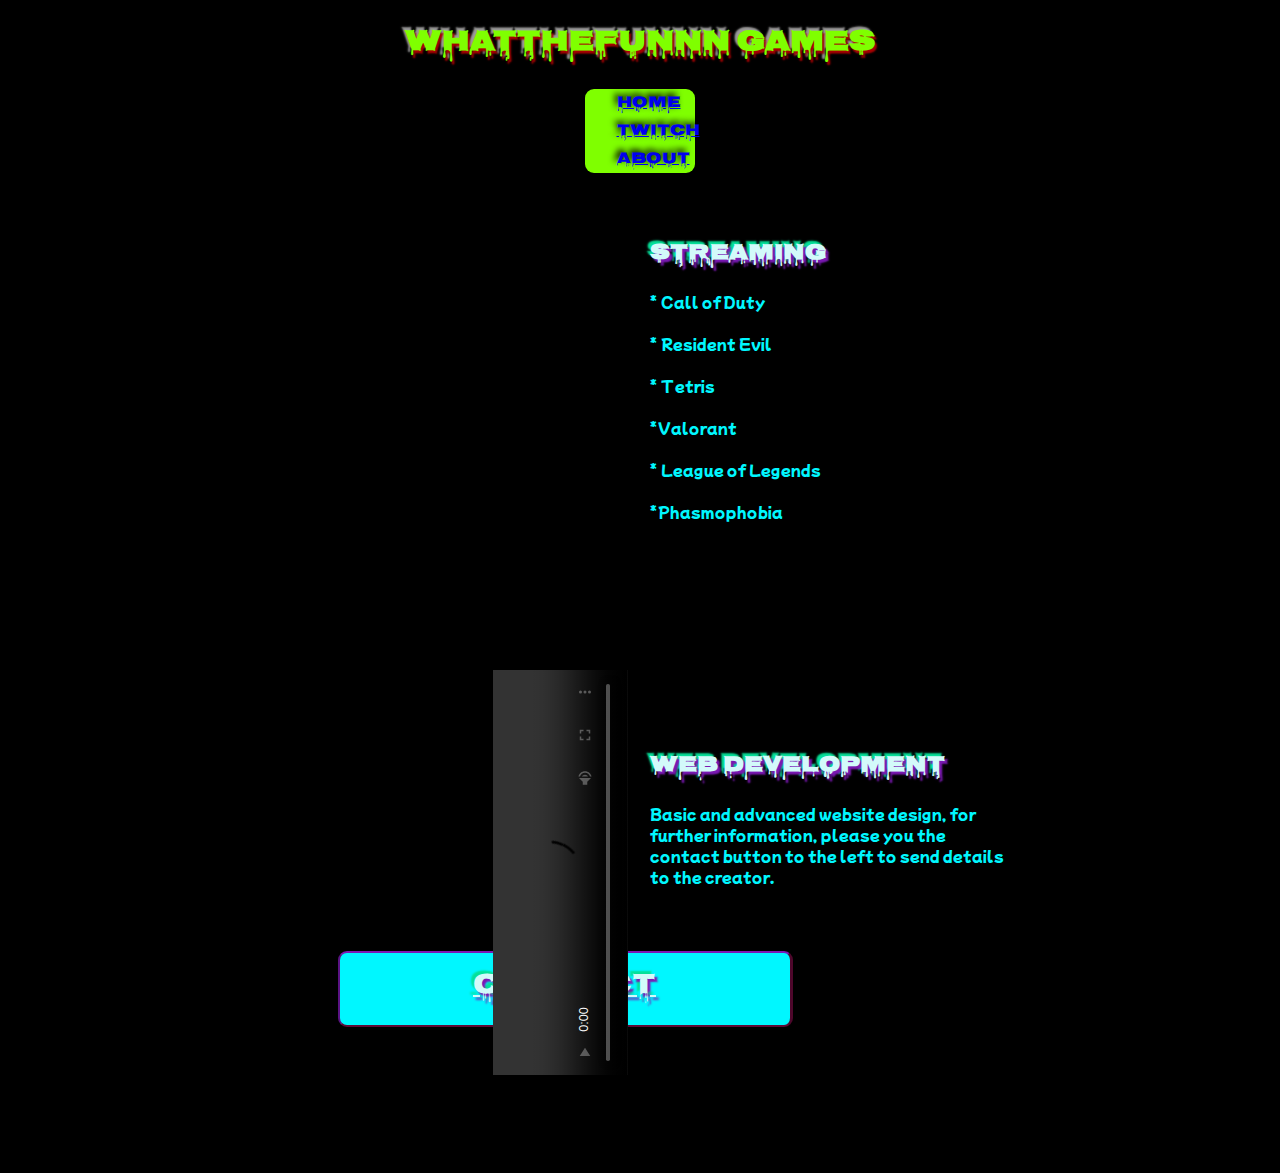
<file: index.html>
<!doctype html>
    <html lang="en">
        <head>
            <link rel="preconnect" href="https://fonts.googleapis.com">
            <link rel="preconnect" href="https://fonts.gstatic.com" crossorigin>
            <link href="https://fonts.googleapis.com/css2?family=Mochiy+Pop+P+One&family=Nosifer&display=swap" rel="stylesheet">
            
            <link rel= "stylesheet" href="style.css">
            <title>My own Website</title>
        </head>
        <body>
            <h1 id="title">WhatTheFunnn Games</h1>
            <div id ="navbar">
                <a class="nav" href="index.html">Home</a>
                <a class="nav" href="https://www.twitch.tv/whatthefunnn" target ="_blank" rel="noopener noreferrer">Twitch</a>
                <a class="nav" href ="bio.html">About</a>
            </div>
            <div id="indexinfo">
            <h2 id="head5">streaming</h2>
            <p class="spacing" id="para5">* Call of Duty <br><br> * Resident Evil <br><br> * Tetris <br><br> *Valorant <br><br> * League of Legends <br><br> *Phasmophobia</p>
            <h2 id="head5">Web Development</h2>
            <p id="para5">Basic and advanced website design, for further information, please you the contact button to the left to send details to the creator.</p>
            </div>
            <div id="video">
                <video id="video1" style="width:450px";max-width:100%; controls>
                    <source src="https://v16m-webapp.tiktokcdn-us.com/3351222ae2b42b94850262da6d15a280/61f88035/video/tos/useast2a/tos-useast2a-ve-0068c002/2ed00ea172b5480187a3092229f37111/?a=1988&amp;br=6098&amp;bt=3049&amp;cd=0%7C0%7C0&amp;ch=0&amp;cr=0&amp;cs=0&amp;dr=0&amp;ds=3&amp;er=&amp;ft=Y.sFOFGgkag3-I&amp;l=2022013118341501011313513415505ABF&amp;lr=tiktok_m&amp;mime_type=video_mp4&amp;net=0&amp;pl=0&amp;qs=0&amp;rc=M2Q7eDs6Zmw8NzMzNzczM0ApZDU0ZTVoZjszN2RoZTNlZGdgMmozcjRfazNgLS1kMTZzc15fLS4xMS9jXmNiLmA0MWE6Yw%3D%3D&amp;vl=&amp;vr=" type="video/mp4">
                </video>
            </div>  
            <div id="crazy"><div id="closer"><a href='#' id="closer1">X</a></div>
                <form onsubmit="submail()">
                    Name:<br>
                    <input type="text" name="name"><br>
                    E-mail:<br>
                    <input type="text" name="mail"><br>
                    Phone:<br>
                    <input type="text" name="phone"><br>
                    Request:<br>
                    <textarea name="req" cols="60" rows="20"></textarea>
                    <input type="submit" value="Submit">
                    <input type="reset" value="Reset">
                    </form>
                </div>
            <div id="button"><a id="contact" href="#">CONTACT</a></div>
            <script type="text/javascript" src="index.js"></script>;
        </body>
    </html>

    <source src="https://v16m-webapp.tiktokcdn-us.com/3351222ae2b42b94850262da6d15a280/61f88035/video/tos/useast2a/tos-useast2a-ve-0068c002/2ed00ea172b5480187a3092229f37111/?a=1988&amp;br=6098&amp;bt=3049&amp;cd=0%7C0%7C0&amp;ch=0&amp;cr=0&amp;cs=0&amp;dr=0&amp;ds=3&amp;er=&amp;ft=Y.sFOFGgkag3-I&amp;l=2022013118341501011313513415505ABF&amp;lr=tiktok_m&amp;mime_type=video_mp4&amp;net=0&amp;pl=0&amp;qs=0&amp;rc=M2Q7eDs6Zmw8NzMzNzczM0ApZDU0ZTVoZjszN2RoZTNlZGdgMmozcjRfazNgLS1kMTZzc15fLS4xMS9jXmNiLmA0MWE6Yw%3D%3D&amp;vl=&amp;vr=" type="video/mp4">
</file>
<file: style.css>
body {
    -moz-transform: scale(0.9, 0.9);
    zoom: 0.9;
    zoom: 90%;
    margin: 0 0;
    text-align: center;
    background-color: black; 
    background-image: url("https://www.maxpixel.net/static/photo/1x/Light-Shine-Dark-Window-Room-Glow-Dark-Room-1309884.jpg");
    background-repeat: no-repeat;
    background-attachment: fixed;
    background-position: center;
    background-position-y: top;
    background-size: auto 100%;
    background-blend-mode: lighten; 
    z-index: -1;
}


#title {
    color: chartreuse;
    font-family: 'Nosifer', cursive;
    text-shadow: 3px 3px 2px #a80202, -3px -3px 2px #9b9a9a
}

#navbar {
    background-color: chartreuse;
    margin-left: 650px;
    margin-right: 650px;
    font-family: 'Nosifer', cursive;
    color: black;
    text-shadow: -3px -3px 7px #000000;
    font-size: large;
    border-radius: 10px;    
}

#navbar a {
    display:inline-block;
    padding-left: 35px;
    padding-right: 35px;
}

#navbar a:hover {
    text-shadow: 3px 3px 3px blanchedalmond;
    background-color: black;
}

#navbar a:visited {
    color: red;
}

#head {
    color: rgb(211, 250, 250);
    font-family: 'Nosifer', cursive; 
    text-shadow: 3px 3px 2px #7b18b4, -3px -3px 2px #06e098;
}

#para1 {
    margin-left: 500px;
    margin-right: 500px;
    text-align: left;
    font-family: 'Mochiy Pop P One', sans-serif;
    color:rgb(0, 247, 255);
    font-size: medium;
    text-shadow: -1px -2px 3px black, -1px 2px 3px black, 0 0 10px black;
    padding-bottom: 80px;
}

#para2 {
    margin-left: 500px;
    margin-right: 700px;
    text-align: justify;
    font-family: 'Mochiy Pop P One', sans-serif;
    color:rgb(0, 247, 255);
    text-shadow: -1px -2px 3px black, -1px 2px 3px black, 0 0 10px black; 
    font-size: medium;
    padding-bottom: 80px;
    padding-right: 20px;    
}

#pic1 {
        float: right;
        margin-right: 500px;
        margin-top: -14.5%;
        width: 10%;
        height: 10%;
}

#para3 {
    margin-left: 865px;
    margin-right: 500px;
    text-align: left;
    font-family: 'Mochiy Pop P One', sans-serif;
    color:rgb(0, 247, 255);
    text-shadow: -1px -2px 3px black, -1px 2px 3px black, 0 0 10px black;
    font-size: medium;
    padding-left: 18px;
}

#divcat {
    float: left;
    margin-left: 500px;
    width: 350px;
    margin-top: -390px;
}

#divcat img {
    width: 350px;
    padding-bottom: 50px;   
    
}

#video {
    transform:rotate(-90deg);
    float: left;
    margin-left: 400px;
    margin-top:-110px;
}
/* everything above is for bio.html and multi page divs */

#head5 {
    color: rgb(211, 250, 250);
    font-family: 'Nosifer', cursive; 
    text-shadow: 3px 3px 2px #7b18b4, -3px -3px 2px #06e098;

    
}

#para5 {
    font-family: 'Mochiy Pop P One', sans-serif;
    color:rgb(0, 247, 255);
    text-shadow: -1px -2px 3px black, -1px 2px 3px black, 0 0 10px black;
    font-size: medium;
}

#indexinfo {
    float: right;
    text-align: left;
    margin-right: 300px;
    margin-top: 50px;
    overflow-wrap: break-word;
    width: 400px;
}
.spacing {
    margin-bottom: 250px;
}

#button {
    float:left;
    margin-left: 375px;
    margin-top: 10px;
    background-color: rgb(0, 247, 255);
    height: 70px;
    width: 500px; 
    border: #7b18b4 solid 2.5px;
    border-left: #5a1383 solid 2.5px;
    border-right: rgb(77, 7, 43) solid 3.5px;
    border-bottom: rgb(94, 10, 53) solid 2.5px;
    padding-top: 10px;
    border-radius: 10px;
     
}

#contact {
    color: rgb(211, 250, 250);
    font-family: 'Nosifer', cursive; 
    text-shadow: 3px 3px 2px #7b18b4, -3px -3px 2px #06e098;
    font-size: xx-large;
    
}
#crazy {
    position: absolute;
    top: 250px;
    left: 400px;
    z-index: 100;
    width: 500px;
    height: 500px;
    text-align: left;
    background-color: lightblue;
    visibility: hidden;
}

#closer {
    float: right;
    background-color: rgb(58, 58, 56);
    border: 3px 3px solid black;
    height: 17px;
    width: 15px;
    text-align: center;

}

#closer1 {
    text-decoration: none;
}
/*index html css codes*/
</file>
